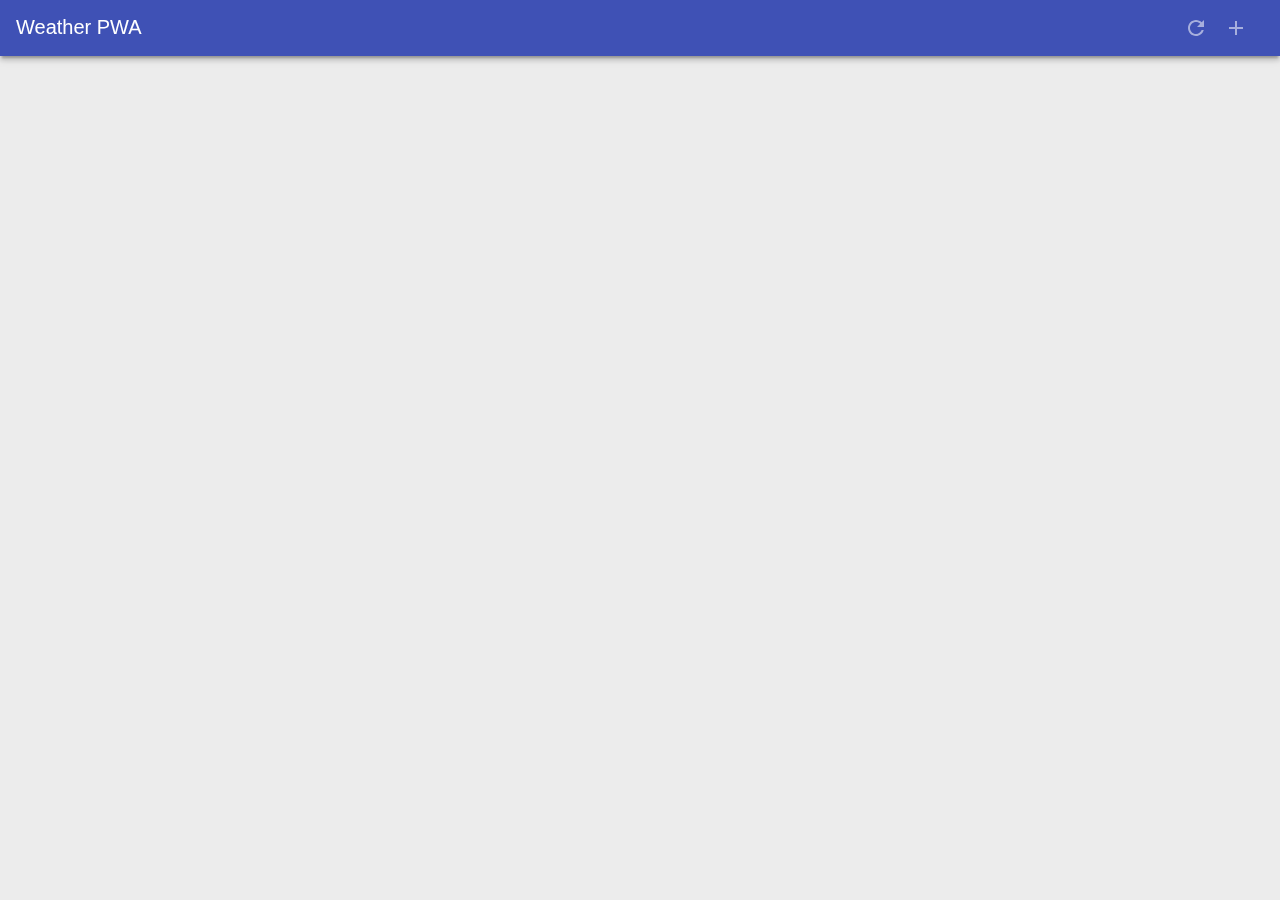
<file: index.html>
<!--
 Copyright 2016 Google Inc.
 
 Licensed under the Apache License, Version 2.0 (the "License");
 you may not use this file except in compliance with the License.
 You may obtain a copy of the License at
 
      http://www.apache.org/licenses/LICENSE-2.0
 
 Unless required by applicable law or agreed to in writing, software
 distributed under the License is distributed on an "AS IS" BASIS,
 WITHOUT WARRANTIES OR CONDITIONS OF ANY KIND, either express or implied.
 See the License for the specific language governing permissions and
 limitations under the License.
-->

<!DOCTYPE html>
<html>
<head>
  <meta charset="utf-8">
  <meta http-equiv="X-UA-Compatible" content="IE=edge">
  <link rel="canonical" href="https://weather-pwa-sample.firebaseapp.com/final/">
  <meta name="viewport" content="width=device-width, initial-scale=1.0">
  <title>Weather PWA</title>
  <link rel="stylesheet" type="text/css" href="styles/inline.css">

  <!-- TODO add manifest here -->
  <link rel="manifest" href="/manifest.json">
  <!-- Add to home screen for Safari on iOS -->
  <meta name="apple-mobile-web-app-capable" content="yes">
  <meta name="apple-mobile-web-app-status-bar-style" content="black">
  <meta name="apple-mobile-web-app-title" content="Weather PWA">
  <link rel="apple-touch-icon" href="images/icons/icon-152x152.png">
  <meta name="msapplication-TileImage" content="images/icons/icon-144x144.png">
  <meta name="msapplication-TileColor" content="#2F3BA2">
</head>
<body>

  <header class="header">
    <h1 class="header__title">Weather PWA</h1>
    <button id="butRefresh" class="headerButton" aria-label="Refresh"></button>
    <button id="butAdd" class="headerButton" aria-label="Add"></button>
  </header>

  <main class="main cardTemplate">
   
        
<section class="secondaire">
     <ul class="mumule">
     <li><button>JOUER</button></li>
         <br>
     <li><button>REGLES</button></li>
         <br>
     <li><button>OPTIONS</button></li>
    </ul>
</section>
      
<!--<img src="images/thor.jpg">
<div class="card cardTemplate weather-forecast" hidden>
      <div class="city-key" hidden></div>
      <div class="card-last-updated" hidden></div>
      <div class="location"></div>
      <div class="date"></div>
      <div class="description"></div>
      <div class="current">
        <div class="visual">
          <div class="icon"></div>
          <div class="temperature">
            <span class="value"></span><span class="scale">°F</span>
          </div>
        </div>
        <div class="description">
          <div class="humidity"></div>
          <div class="wind">
            <span class="value"></span>
            <span class="scale">mph</span>
            <span class="direction"></span>°
          </div>
          <div class="sunrise"></div>
          <div class="sunset"></div>
        </div>
      </div>
      <div class="future">
        <div class="oneday">
          <div class="date"></div>
          <div class="icon"></div>
          <div class="temp-high">
            <span class="value"></span>°
          </div>
          <div class="temp-low">
            <span class="value"></span>°
          </div>
        </div>
        <div class="oneday">
          <div class="date"></div>
          <div class="icon"></div>
          <div class="temp-high">
            <span class="value"></span>°
          </div>
          <div class="temp-low">
            <span class="value"></span>°
          </div>
        </div>
        <div class="oneday">
          <div class="date"></div>
          <div class="icon"></div>
          <div class="temp-high">
            <span class="value"></span>°
          </div>
          <div class="temp-low">
            <span class="value"></span>°
          </div>
        </div>
        <div class="oneday">
          <div class="date"></div>
          <div class="icon"></div>
          <div class="temp-high">
            <span class="value"></span>°
          </div>
          <div class="temp-low">
            <span class="value"></span>°
          </div>
        </div>
        <div class="oneday">
          <div class="date"></div>
          <div class="icon"></div>
          <div class="temp-high">
            <span class="value"></span>°
          </div>
          <div class="temp-low">
            <span class="value"></span>°
          </div>
        </div>
        <div class="oneday">
          <div class="date"></div>
          <div class="icon"></div>
          <div class="temp-high">
            <span class="value"></span>°
          </div>
          <div class="temp-low">
            <span class="value"></span>°
          </div>
        </div>
        <div class="oneday">
          <div class="date"></div>
          <div class="icon"></div>
          <div class="temp-high">
            <span class="value"></span>°
          </div>
          <div class="temp-low">
            <span class="value"></span>°
          </div>
        </div>
      </div>
    </div>-->
  </main>
    
  <div class="dialog-container">
    <div class="dialog">
      <div class="dialog-title">Add new city</div>
      <div class="dialog-body">
        <select id="selectCityToAdd">
          <!-- Values map to Yahoo Weather API Where On Earth Identifiers (WOEIDs).
               https://developer.yahoo.com/weather/documentation.html#req -->
          <option value="2357536">Austin, TX</option>
          <option value="2367105">Boston, MA</option>
          <option value="2379574">Chicago, IL</option>
          <option value="2459115">New York, NY</option>
          <option value="2475687">Portland, OR</option>
          <option value="2487956">San Francisco, CA</option>
          <option value="2490383">Seattle, WA</option>
        </select>
      </div>
      <div class="dialog-buttons">
        <button id="butAddCity" class="button">Add</button>
        <button id="butAddCancel" class="button">Cancel</button>
      </div>
    </div>
  </div>

  <!--<div class="loader">
    <svg viewBox="0 0 32 32" width="32" height="32">
      <circle id="spinner" cx="16" cy="16" r="14" fill="none"></circle>
    </svg>
  </div>-->

  <!-- Uncomment the line below when ready to test with fake data -->
  <script src="scripts/app.js" async></script>

</body>
</html>
</file>
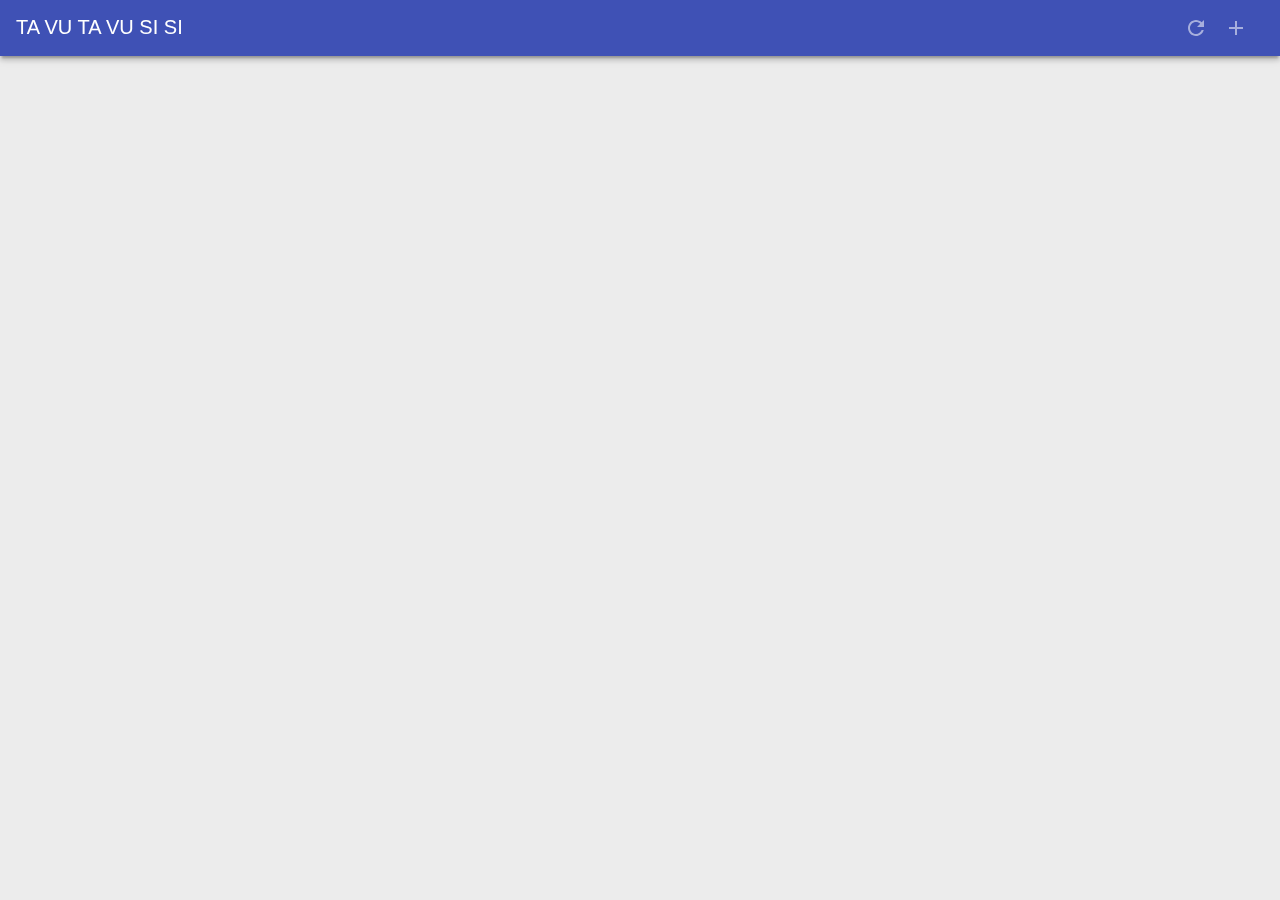
<file: nindex.html>
<!DOCTYPE html>
<html>
<head>
  <meta charset="utf-8">
  <meta http-equiv="X-UA-Compatible" content="IE=edge">
  <link rel="canonical" href="https://weather-pwa-sample.firebaseapp.com/final/">
  <meta name="viewport" content="width=device-width, initial-scale=1.0">
  <title>Weather PWA</title>
  <link rel="stylesheet" type="text/css" href="styles/inline.css">

  <!-- TODO add manifest here -->
  <link rel="manifest" href="/manifest.json">
  <!-- Add to home screen for Safari on iOS -->
  <meta name="apple-mobile-web-app-capable" content="yes">
  <meta name="apple-mobile-web-app-status-bar-style" content="black">
  <meta name="apple-mobile-web-app-title" content="Weather PWA">
  <link rel="apple-touch-icon" href="images/icons/icon-152x152.png">
  <meta name="msapplication-TileImage" content="images/icons/icon-144x144.png">
  <meta name="msapplication-TileColor" content="#2F3BA2">
</head>
<body>

  <header class="header">
    <h1 class="header__title">TA VU TA VU SI SI</h1>
    <button id="butRefresh" class="headerButton" aria-label="Refresh"></button>
    <button id="butAdd" class="headerButton" aria-label="Add"></button>
  </header>
</body>
</html>
</file>
<file: styles/inline.css>
/*
 * Copyright 2016 Google Inc.
 * 
 * Licensed under the Apache License, Version 2.0 (the "License");
 * you may not use this file except in compliance with the License.
 * You may obtain a copy of the License at
 * 
 *      http://www.apache.org/licenses/LICENSE-2.0
 * 
 * Unless required by applicable law or agreed to in writing, software
 * distributed under the License is distributed on an "AS IS" BASIS,
 * WITHOUT WARRANTIES OR CONDITIONS OF ANY KIND, either express or implied.
 * See the License for the specific language governing permissions and
 * limitations under the License.
 */

* {
  box-sizing: border-box; }

html, body {
  padding: 0;
  margin: 0;
  height: 100%;
  width: 100%;
  font-family: 'Helvetica', 'Verdana', sans-serif;
  font-weight: 400;
  font-display: optional;
  color: #444;
  -webkit-font-smoothing: antialiased;
  -moz-osx-font-smoothing: grayscale; }

html {
  overflow: hidden; }

body {
  display: -webkit-box;
  display: -webkit-flex;
  display: -ms-flexbox;
  display: flex;
  -webkit-box-orient: vertical;
  -webkit-box-direction: normal;
  -webkit-flex-direction: column;
      -ms-flex-direction: column;
          flex-direction: column;
  -webkit-flex-wrap: nowrap;
      -ms-flex-wrap: nowrap;
          flex-wrap: nowrap;
  -webkit-box-pack: start;
  -webkit-justify-content: flex-start;
      -ms-flex-pack: start;
          justify-content: flex-start;
  -webkit-box-align: stretch;
  -webkit-align-items: stretch;
      -ms-flex-align: stretch;
          align-items: stretch;
  -webkit-align-content: stretch;
      -ms-flex-line-pack: stretch;
          align-content: stretch;
  background: #ececec; }

.header {
  width: 100%;
  height: 56px;
  color: #FFF;
  background: #3F51B5;
  position: fixed;
  font-size: 20px;
  box-shadow: 0 4px 5px 0 rgba(0, 0, 0, 0.14), 0 2px 9px 1px rgba(0, 0, 0, 0.12), 0 4px 2px -2px rgba(0, 0, 0, 0.2);
  padding: 16px 16px 0 16px;
  will-change: transform;
  display: -webkit-box;
  display: -webkit-flex;
  display: -ms-flexbox;
  display: flex;
  -webkit-box-orient: horizontal;
  -webkit-box-direction: normal;
  -webkit-flex-direction: row;
      -ms-flex-direction: row;
          flex-direction: row;
  -webkit-flex-wrap: nowrap;
      -ms-flex-wrap: nowrap;
          flex-wrap: nowrap;
  -webkit-box-pack: start;
  -webkit-justify-content: flex-start;
      -ms-flex-pack: start;
          justify-content: flex-start;
  -webkit-box-align: stretch;
  -webkit-align-items: stretch;
      -ms-flex-align: stretch;
          align-items: stretch;
  -webkit-align-content: center;
      -ms-flex-line-pack: center;
          align-content: center;
  -webkit-transition: -webkit-transform 0.233s cubic-bezier(0, 0, 0.21, 1) 0.1s;
  transition: -webkit-transform 0.233s cubic-bezier(0, 0, 0.21, 1) 0.1s;
  transition: transform 0.233s cubic-bezier(0, 0, 0.21, 1) 0.1s;
  transition: transform 0.233s cubic-bezier(0, 0, 0.21, 1) 0.1s, -webkit-transform 0.233s cubic-bezier(0, 0, 0.21, 1) 0.1s;
  z-index: 1000; }
  .header .headerButton {
    width: 24px;
    height: 24px;
    margin-right: 16px;
    text-indent: -30000px;
    overflow: hidden;
    opacity: 0.54;
    -webkit-transition: opacity 0.333s cubic-bezier(0, 0, 0.21, 1);
    transition: opacity 0.333s cubic-bezier(0, 0, 0.21, 1);
    border: none;
    outline: none;
    cursor: pointer; }
  .header #butRefresh {
    background: url(/images/ic_refresh_white_24px.svg) center center no-repeat; }
  .header #butAdd {
    background: url(/images/ic_add_white_24px.svg) center center no-repeat; }

.header__title {
  font-weight: 400;
  font-size: 20px;
  margin: 0;
  -webkit-box-flex: 1;
  -webkit-flex: 1;
      -ms-flex: 1;
          flex: 1; }

.loader {
  left: 50%;
  top: 50%;
  position: fixed;
  -webkit-transform: translate(-50%, -50%);
          transform: translate(-50%, -50%); }
  .loader #spinner {
    box-sizing: border-box;
    stroke: #673AB7;
    stroke-width: 3px;
    -webkit-transform-origin: 50%;
            transform-origin: 50%;
    -webkit-animation: line 1.6s cubic-bezier(0.4, 0, 0.2, 1) infinite, rotate 1.6s linear infinite;
            animation: line 1.6s cubic-bezier(0.4, 0, 0.2, 1) infinite, rotate 1.6s linear infinite; }

@-webkit-keyframes rotate {
  from {
    -webkit-transform: rotate(0);
            transform: rotate(0); }
  to {
    -webkit-transform: rotate(450deg);
            transform: rotate(450deg); } }

@keyframes rotate {
  from {
    -webkit-transform: rotate(0);
            transform: rotate(0); }
  to {
    -webkit-transform: rotate(450deg);
            transform: rotate(450deg); } }

@-webkit-keyframes line {
  0% {
    stroke-dasharray: 2, 85.964;
    -webkit-transform: rotate(0);
            transform: rotate(0); }
  50% {
    stroke-dasharray: 65.973, 21.9911;
    stroke-dashoffset: 0; }
  100% {
    stroke-dasharray: 2, 85.964;
    stroke-dashoffset: -65.973;
    -webkit-transform: rotate(90deg);
            transform: rotate(90deg); } }

@keyframes line {
  0% {
    stroke-dasharray: 2, 85.964;
    -webkit-transform: rotate(0);
            transform: rotate(0); }
  50% {
    stroke-dasharray: 65.973, 21.9911;
    stroke-dashoffset: 0; }
  100% {
    stroke-dasharray: 2, 85.964;
    stroke-dashoffset: -65.973;
    -webkit-transform: rotate(90deg);
            transform: rotate(90deg); } }

.main {
  padding-top: 60px;
  -webkit-box-flex: 1;
  -webkit-flex: 1;
      -ms-flex: 1;
          flex: 1;
  overflow-x: hidden;
  overflow-y: auto;
  -webkit-overflow-scrolling: touch;
}

.dialog-container {
  background: rgba(0, 0, 0, 0.57);
  position: fixed;
  left: 0;
  top: 0;
  width: 100%;
  height: 100%;
  opacity: 0;
  pointer-events: none;
  will-change: opacity;
  -webkit-transition: opacity 0.333s cubic-bezier(0, 0, 0.21, 1);
  transition: opacity 0.333s cubic-bezier(0, 0, 0.21, 1); }

.dialog-container--visible {
  opacity: 1;
  pointer-events: auto; }

.dialog {
  background: #FFF;
  border-radius: 2px;
  box-shadow: 0 0 14px rgba(0, 0, 0, 0.24), 0 14px 28px rgba(0, 0, 0, 0.48);
  min-width: 280px;
  position: absolute;
  left: 50%;
  top: 50%;
  -webkit-transform: translate(-50%, -50%) translateY(30px);
          transform: translate(-50%, -50%) translateY(30px);
  -webkit-transition: -webkit-transform 0.333s cubic-bezier(0, 0, 0.21, 1) 0.05s;
  transition: -webkit-transform 0.333s cubic-bezier(0, 0, 0.21, 1) 0.05s;
  transition: transform 0.333s cubic-bezier(0, 0, 0.21, 1) 0.05s;
  transition: transform 0.333s cubic-bezier(0, 0, 0.21, 1) 0.05s, -webkit-transform 0.333s cubic-bezier(0, 0, 0.21, 1) 0.05s; }

.dialog > div {
  padding-left: 24px;
  padding-right: 24px; }

.dialog-title {
  padding-top: 20px;
  font-size: 1.25em; }

.dialog-body {
  padding-top: 20px;
  padding-bottom: 24px; }
  .dialog-body select {
    width: 100%;
    font-size: 2em; }

.dialog-buttons {
  padding: 8px !important;
  float: right; }

.card {
  padding: 16px;
  position: relative;
  box-sizing: border-box;
  background: #fff;
  border-radius: 2px;
  margin: 16px;
  box-shadow: 0 2px 2px 0 rgba(0, 0, 0, 0.14), 0 3px 1px -2px rgba(0, 0, 0, 0.2), 0 1px 5px 0 rgba(0, 0, 0, 0.12);
  background: url(../images/thor.jpg);
}

.weather-forecast .location {
  font-size: 1.75em; }

.weather-forecast .date, .weather-forecast .description {
  font-size: 1.25em; }

.weather-forecast .current {
  display: -webkit-box;
  display: -webkit-flex;
  display: -ms-flexbox;
  display: flex; }
  .weather-forecast .current .icon {
    width: 128px;
    height: 128px; }
  .weather-forecast .current .visual {
    display: -webkit-box;
    display: -webkit-flex;
    display: -ms-flexbox;
    display: flex;
    font-size: 4em; }
    .weather-forecast .current .visual .scale {
      font-size: 0.5em;
      vertical-align: super; }
  .weather-forecast .current .visual, .weather-forecast .current .description {
    -webkit-box-flex: 1;
    -webkit-flex-grow: 1;
        -ms-flex-positive: 1;
            flex-grow: 1; }
  .weather-forecast .current .sunset:before {
    content: "Sunset: ";
    color: #888; }
  .weather-forecast .current .wind:before {
    content: "Wind: ";
    color: #888; }
  .weather-forecast .current .sunrise:before {
    content: "Sunrise: ";
    color: #888; }
  .weather-forecast .current .humidity:before {
    content: "Humidity: ";
    color: #888; }
  .weather-forecast .current .pollen:before {
    content: "Pollen Count: ";
    color: #888; }
  .weather-forecast .current .pcount:before {
    content: "Pollen ";
    color: #888; }

.weather-forecast .future {
  display: -webkit-box;
  display: -webkit-flex;
  display: -ms-flexbox;
  display: flex; }
  .weather-forecast .future .oneday {
    -webkit-box-flex: 1;
    -webkit-flex-grow: 1;
        -ms-flex-positive: 1;
            flex-grow: 1;
    text-align: center; }
    .weather-forecast .future .oneday .icon {
      width: 64px;
      height: 64px;
      margin-left: auto;
      margin-right: auto; }
    .weather-forecast .future .oneday .temp-high, .weather-forecast .future .oneday .temp-low {
      display: inline-block; }
    .weather-forecast .future .oneday .temp-low {
      color: #888; }

.weather-forecast .icon {
  background-repeat: no-repeat;
  background-size: contain; }
  .weather-forecast .icon.clear-day {
    background-image: url("/images/clear.png"); }
  .weather-forecast .icon.clear-night {
    background-image: url("/images/clear.png"); }
  .weather-forecast .icon.rain {
    background-image: url("/images/rain.png"); }
  .weather-forecast .icon.snow {
    background-image: url("/images/snow.png"); }
  .weather-forecast .icon.sleet {
    background-image: url("/images/sleet.png"); }
  .weather-forecast .icon.windy {
    background-image: url("/images/wind.png"); }
  .weather-forecast .icon.fog {
    background-image: url("/images/fog.png"); }
  .weather-forecast .icon.cloudy {
    background-image: url("/images/cloudy.png"); }
  .weather-forecast .icon.partly-cloudy-day {
    background-image: url("/images/partly-cloudy.png"); }
  .weather-forecast .icon.partly-cloudy-night {
    background-image: url("/images/partly-cloudy.png"); }
  .weather-forecast .icon.thunderstorms {
    background-image: url("/images/thunderstorm.png"); }

@media (max-width: 450px) {
  .weather-forecast .date, .weather-forecast .description {
    font-size: 0.9em; }
  .weather-forecast .current .icon {
    width: 96px;
    height: 96px; }
  .weather-forecast .current .visual {
    font-size: 3em; }
  .weather-forecast .future .oneday .icon {
    width: 32px;
    height: 32px; } }

.mdl-button {
  background: transparent;
  border: none;
  border-radius: 2px;
  color: black;
  position: relative;
  height: 36px;
  margin: 0;
  min-width: 64px;
  padding: 0 16px;
  display: inline-block;
  font-family: "Roboto", "Helvetica", "Arial", sans-serif;
  font-size: 14px;
  font-weight: 500;
  text-transform: uppercase;
  line-height: 1;
  letter-spacing: 0;
  overflow: hidden;
  will-change: box-shadow;
  -webkit-transition: box-shadow 0.2s cubic-bezier(0.4, 0, 1, 1), background-color 0.2s cubic-bezier(0.4, 0, 0.2, 1), color 0.2s cubic-bezier(0.4, 0, 0.2, 1);
  transition: box-shadow 0.2s cubic-bezier(0.4, 0, 1, 1), background-color 0.2s cubic-bezier(0.4, 0, 0.2, 1), color 0.2s cubic-bezier(0.4, 0, 0.2, 1);
  outline: none;
  cursor: pointer;
  text-decoration: none;
  text-align: center;
  line-height: 36px;
  vertical-align: middle; }
  .mdl-button::-moz-focus-inner {
    border: 0; }
  .mdl-button:hover {
    background-color: rgba(158, 158, 158, 0.2); }
  .mdl-button:focus:not(:active) {
    background-color: rgba(0, 0, 0, 0.12); }
  .mdl-button:active {
    background-color: rgba(158, 158, 158, 0.4); }
  .mdl-button.mdl-button--colored {
    color: #3f51b5; }
    .mdl-button.mdl-button--colored:focus:not(:active) {
      background-color: rgba(0, 0, 0, 0.12); }

.mdl-button--primary.mdl-button--primary {
  color: #3f51b5; }
  .mdl-button--primary.mdl-button--primary .mdl-ripple {
    background: white; }
  .mdl-button--primary.mdl-button--primary.mdl-button--raised, .mdl-button--primary.mdl-button--primary.mdl-button--fab {
    color: white;
    background-color: #3f51b5; }


.mumule {
    margin-bottom: 5%;
    text-align: center;
    list-style-type: none;
    -webkit-margin-before: 0em;
    -webkit-margin-after: 0em;
    -webkit-margin-start: 0px;
    -webkit-margin-end: 0px;
    -webkit-padding-start: 0px;
    margin-top:85%;
}
</file>
